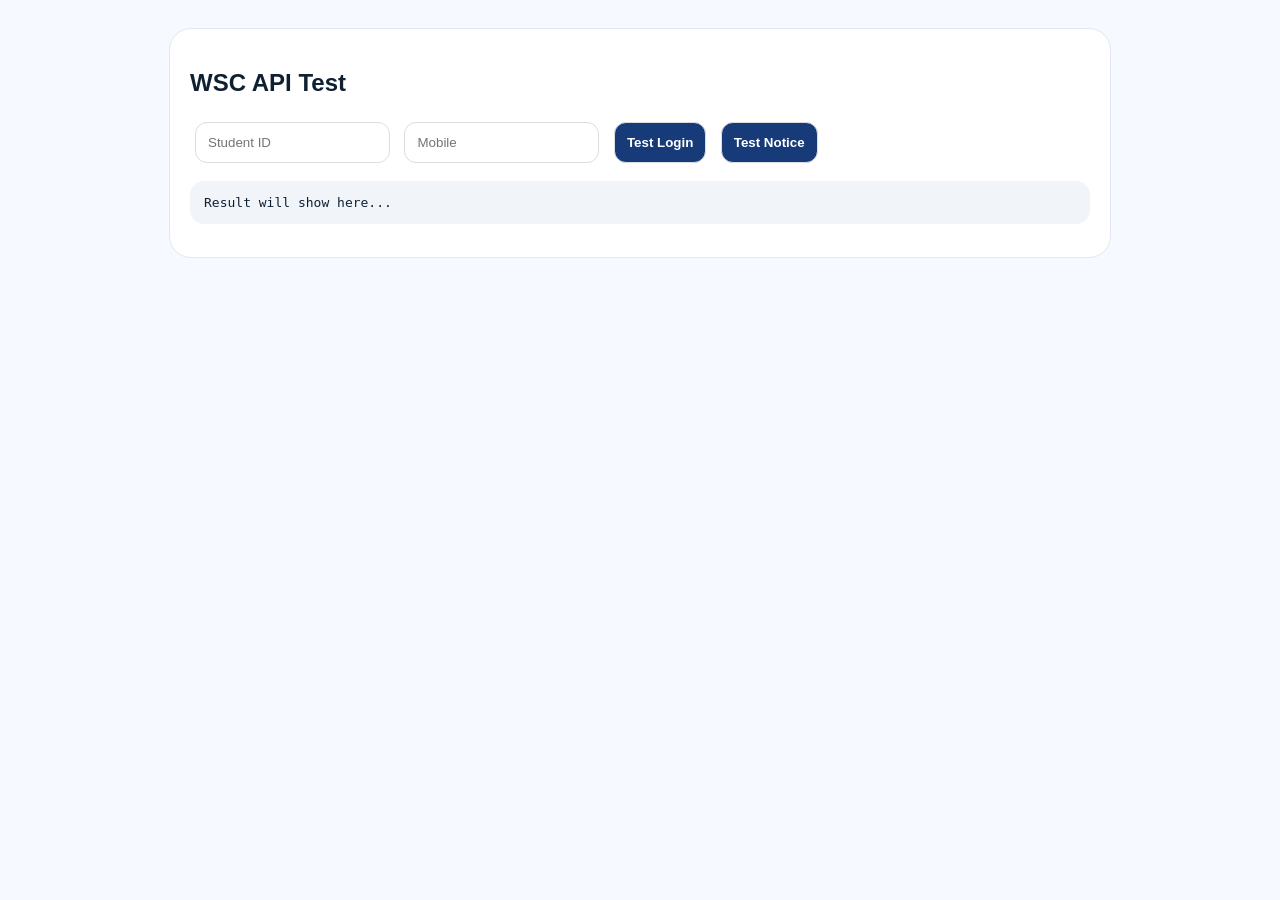
<file: api-test.html>
﻿<!doctype html>
<html lang="bn">
<head>
  <meta charset="utf-8">
  <meta name="viewport" content="width=device-width,initial-scale=1">
  <title>API Test</title>
  <style>
    body{font-family:Arial,sans-serif;background:#f6f9ff;color:#102033;padding:20px}
    .box{max-width:900px;margin:auto;background:#fff;border:1px solid #e2e8f0;border-radius:22px;padding:20px}
    input,button{padding:12px;border-radius:12px;border:1px solid #ddd;margin:5px}
    button{background:#173b78;color:#fff;font-weight:bold}
    pre{white-space:pre-wrap;background:#f1f5f9;padding:14px;border-radius:14px}
  </style>
</head>
<body>
  <div class="box">
    <h2>WSC API Test</h2>
    <input id="studentId" placeholder="Student ID">
    <input id="mobile" placeholder="Mobile">
    <button onclick="testLogin()">Test Login</button>
    <button onclick="testNotice()">Test Notice</button>
    <pre id="out">Result will show here...</pre>
  </div>

  <script src="./config.js"></script>
  <script>
    async function callApi(params){
      const url = PORTAL_CONFIG.API_URL + "?" + new URLSearchParams({...params, _:Date.now()}).toString();
      const res = await fetch(url, {method:"GET", redirect:"follow", cache:"no-store"});
      const text = await res.text();
      try { return JSON.stringify(JSON.parse(text), null, 2); }
      catch(e){ return text; }
    }

    async function testLogin(){
      const studentId = document.getElementById("studentId").value.trim();
      const mobile = document.getElementById("mobile").value.trim();
      document.getElementById("out").textContent = "Loading login...";
      try {
        document.getElementById("out").textContent = await callApi({action:"login", studentId, mobile});
      } catch(e) {
        document.getElementById("out").textContent = "ERROR: " + e.message;
      }
    }

    async function testNotice(){
      document.getElementById("out").textContent = "Loading notice...";
      try {
        document.getElementById("out").textContent = await callApi({action:"getNotices"});
      } catch(e) {
        document.getElementById("out").textContent = "ERROR: " + e.message;
      }
    }
  </script>
</body>
</html>
</file>
